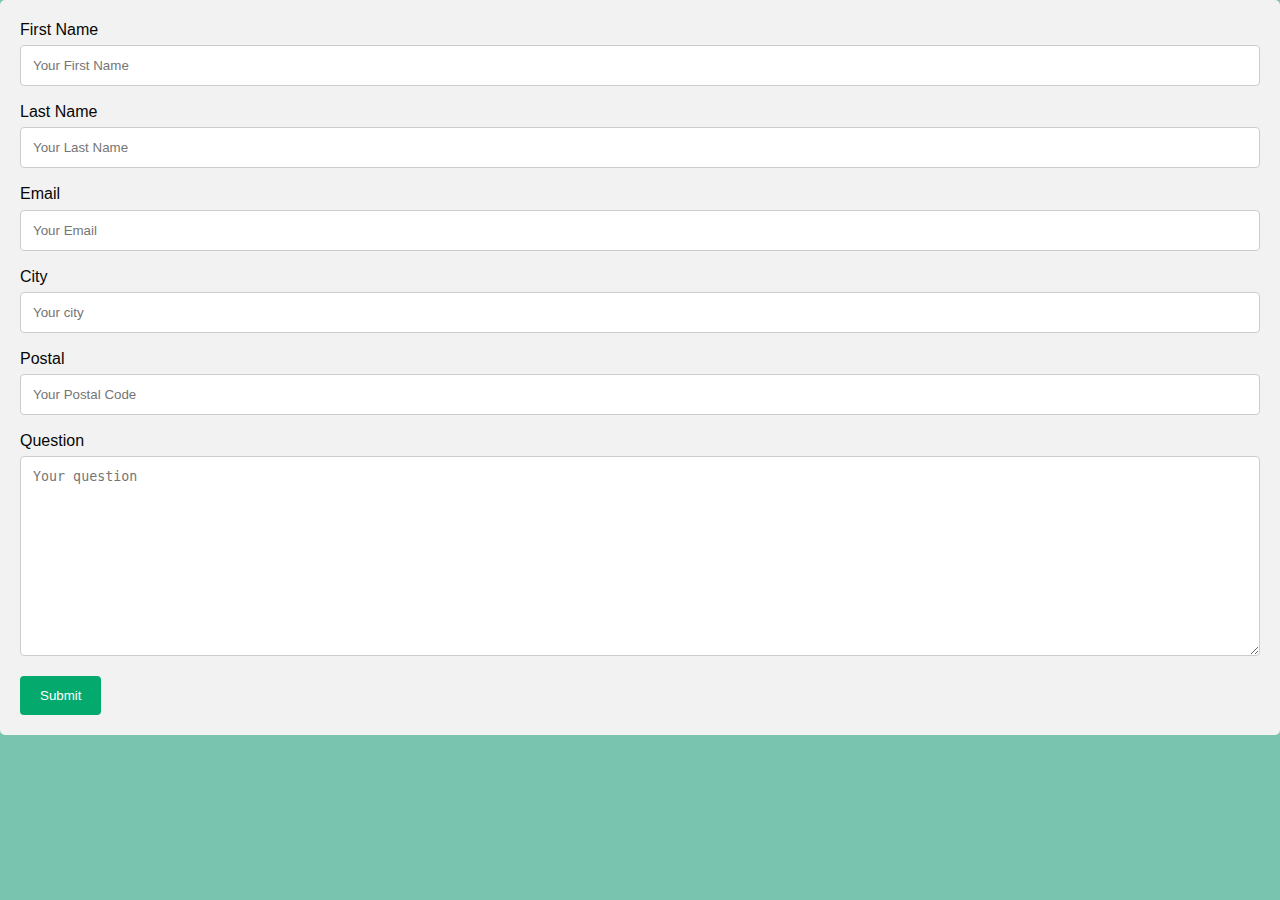
<file: contactform.html>
<!DOCTYPE html>
<html lang="en">
  <head>
    <meta charset="utf-8" />
    <title>CONTACT ME</title>
    <meta name="viewport" content="width=device-width, initial-scale=1" />
    <link rel="stylesheet" href="style.css">
    <script src="https://cdnjs.cloudflare.com/ajax/libs/jquery/3.3.1/jquery.min.js"></script>
  </head>
  <body>
  <div class="form">
    <form 
        id="contact-form"
        class = "new_observation"
        method="POST"
        action="https://httpbin.org/post">
  
      <label for="fname">First Name</label>
      <input type="text" id="fname" name="firstname" placeholder="Your First Name">
  
      <label for="lname">Last Name</label>
      <input type="text" id="lname" name="lastname" placeholder="Your Last Name">

      <label for="email">Email</label>
      <input type="text" id="email" name="Email" placeholder="Your Email">
  
      <label for="city">City</label>
      <input type="text" id="city" name="city" placeholder="Your city">

      <label for="Postal">Postal</label>
      <input type="text" id="Postal" name="Postal" placeholder="Your Postal Code">
  
      <label for="Question">Question</label>
      <textarea id="Question" name="Question" placeholder="Your question" style="height:200px"></textarea>
  
      <input type="submit" value="Submit">
  
    </form>
  </div>
</body>
</html>
</file>
<file: style.css>
body {
    background-color: #0a946b8c;
    color: #070606;
    line-height: 1.2;
    font-size: 1rem;
    font-family: "Verdana", sans-serif;
    scrollbar-width: none;
  }
  .box{
    width: 450px;
    background: rgba(32, 160, 100, 0.151);
    padding: 40px;
    text-align: center;
    margin: auto;
    margin-top: 5%;
    color: rgb(0, 0, 0);
    font-family: 'Century Gothic',sans-serif;
    height: 100vh;
  }
  .box-img{
    border-radius: 50%;
    width: 200px;
    height: 200px;
  }
  .box h1{
    font-size: 40px;
    letter-spacing: 4px;
    font-weight: 100;
  }
  .box h5{
    font-size: 20px;
    letter-spacing: 3px;
    font-weight: 100;
  }
  .box p{
    text-align: justify;
  }
  ul{
    margin: 0;
    padding: 0;
  }
  .box li{
    display: inline-block;
    margin: 6px;
    list-style: none;
  }
  .box li a{
    color: white;
    text-decoration: none;
    font-size: 60px;
    transition: all ease-in-out 250ms;
  }
  .box li a:hover{
    color: #b9b9b9;
  }

  .btn {
    padding: 1rem 1.5rem;
    border-radius: 2rem;
    background-color: #ffffff;
    color: #030305;
    display: flex;
    align-items: center;
    justify-content: center;
    border: none;
    font-size: 1rem;
    cursor: pointer;
  }

  a {
    text-decoration: none;
    color: #070606;
  }

  .button1 {
      padding: 10px ;
    display: flex;
    align-items: center;
    justify-content: center;
  }
  .row {
    display: flex;
  }
  .row > div {
    padding-right: 0.5rem;
    padding-left: 0.5rem;
  }

  .college {
    padding: 3em;
    flex: 7;
  }

  .course {
    padding: 1em;
    flex: 5;
  }

  .about {
    flex: 6;
  }
  
  .dualtone {
      background-color: #f0ffffc0;
    }
    
    *,
    *::before,
    *::after {
        margin: 0;
        padding: 0;
        box-sizing: border-box;
    }
        
    .about-me{
        height: 50vh;
        padding: 80px;
    }
    .me{
        padding: 40px;
    }
    
    section.education .education-details {
        display: flex;
        flex-direction: column;
        align-items: center;
        justify-content: center;
        flex-wrap: wrap;
    }
    section.education .education-card {
        flex: 1;
        width: 800px;
        
        margin: 0.5rem 1rem;
        background-color:#f0fff9;
        border-radius: 0.25rem;
        text-align: center;
        box-shadow: 0 6px 24px rgba(0, 0, 0, 0.04);
    }
    section.education .education-card h4 {
        text-transform: uppercase;
        font-weight: 600;
        color: #000000;
    }
    section.education .education-card h3 {
        margin: 1rem 0 0.5rem 0;
    }
    section.education .education-card p {
        font-size: 0.875rem;
    }
    .education{
        padding: 30px;
    }
    
    .col-color{
      background-color: #00ff9554 !important;
    }
    h1,
    h2,
    h3 {
        font-weight: 600;
    }

input[type=text], select, textarea {
    width: 100%; 
    padding: 12px; 
    border: 1px solid #ccc;
    border-radius: 4px; 
    box-sizing: border-box;
    margin-top: 6px; 
    margin-bottom: 16px;
    resize: vertical ;
  }
  
  
  input[type=submit] {
    background-color: #04AA6D;
    color: white;
    padding: 12px 20px;
    border: none;
    border-radius: 4px;
    cursor: pointer;
  }
  
  input[type=submit]:hover {
    background-color: #45a049;
  }
  
  .form {
    border-radius: 5px;
    background-color: #f2f2f2;
    padding: 20px;
  }
</file>
